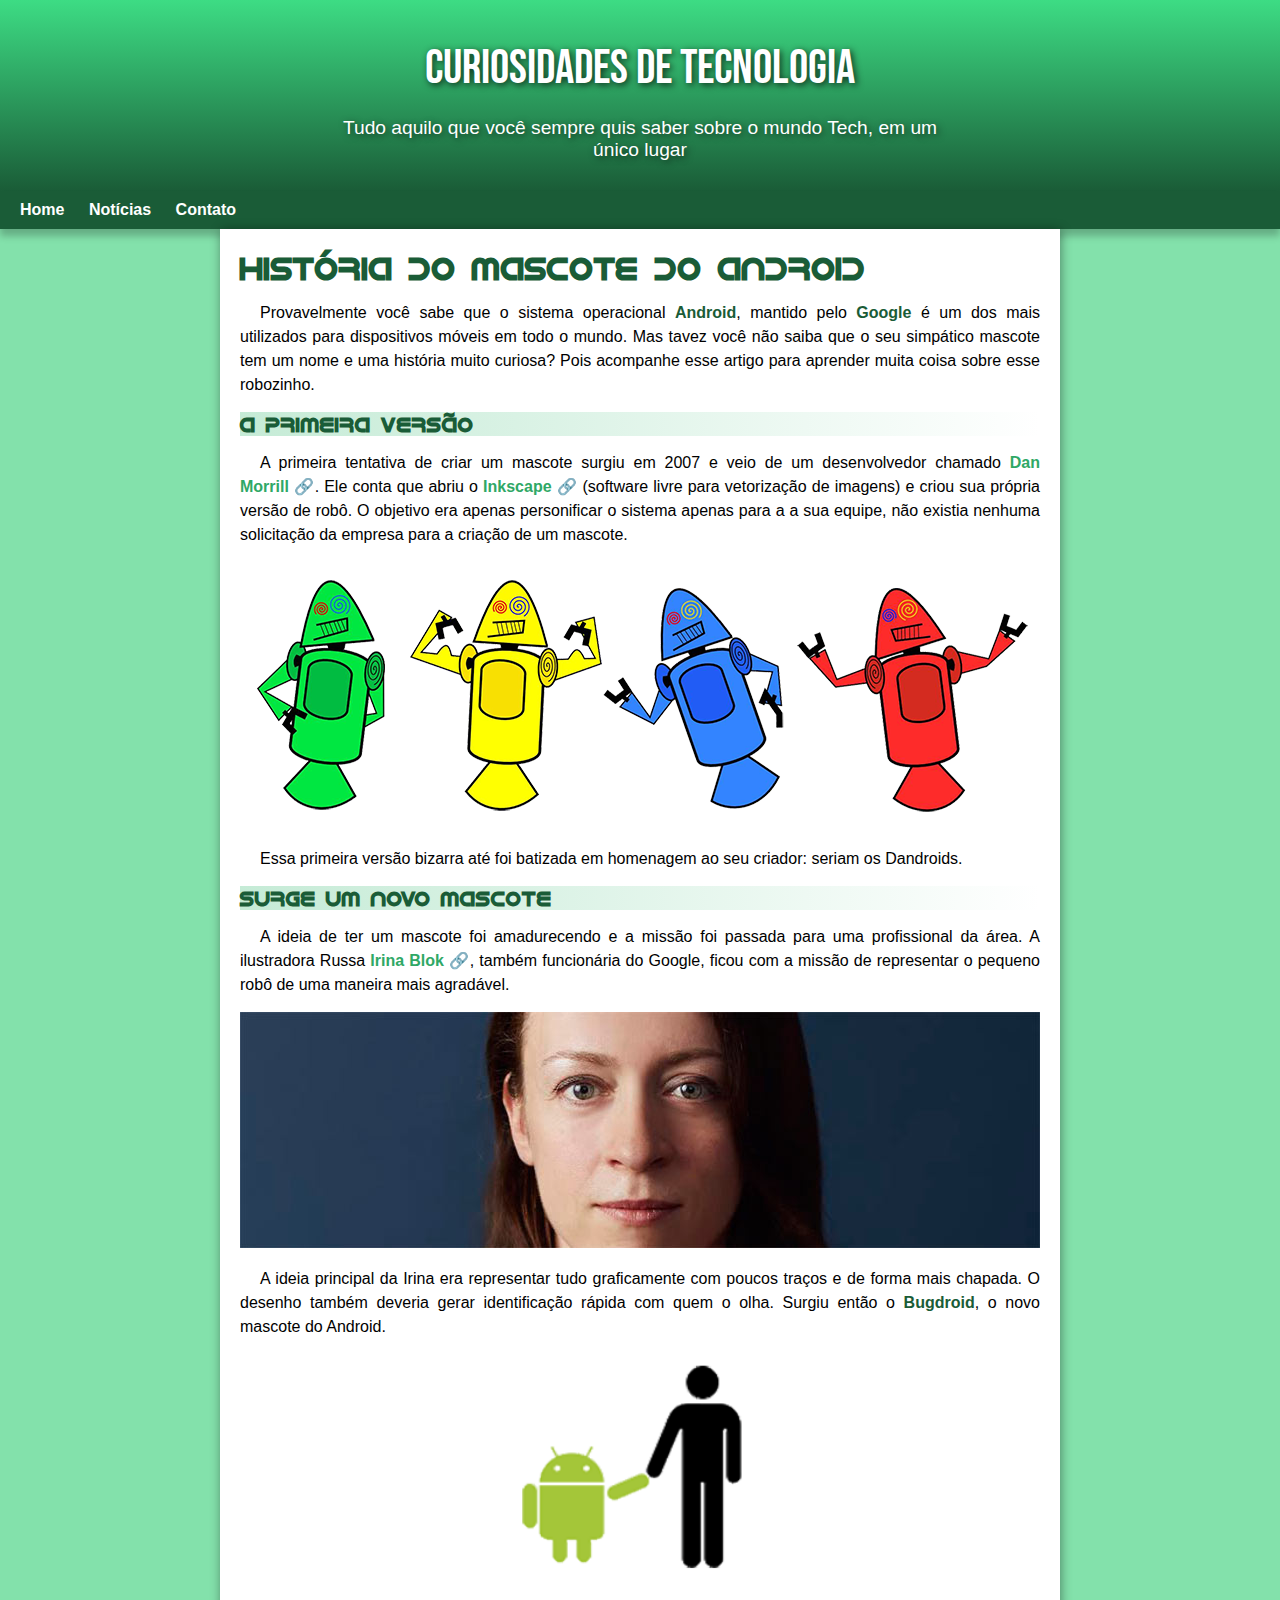
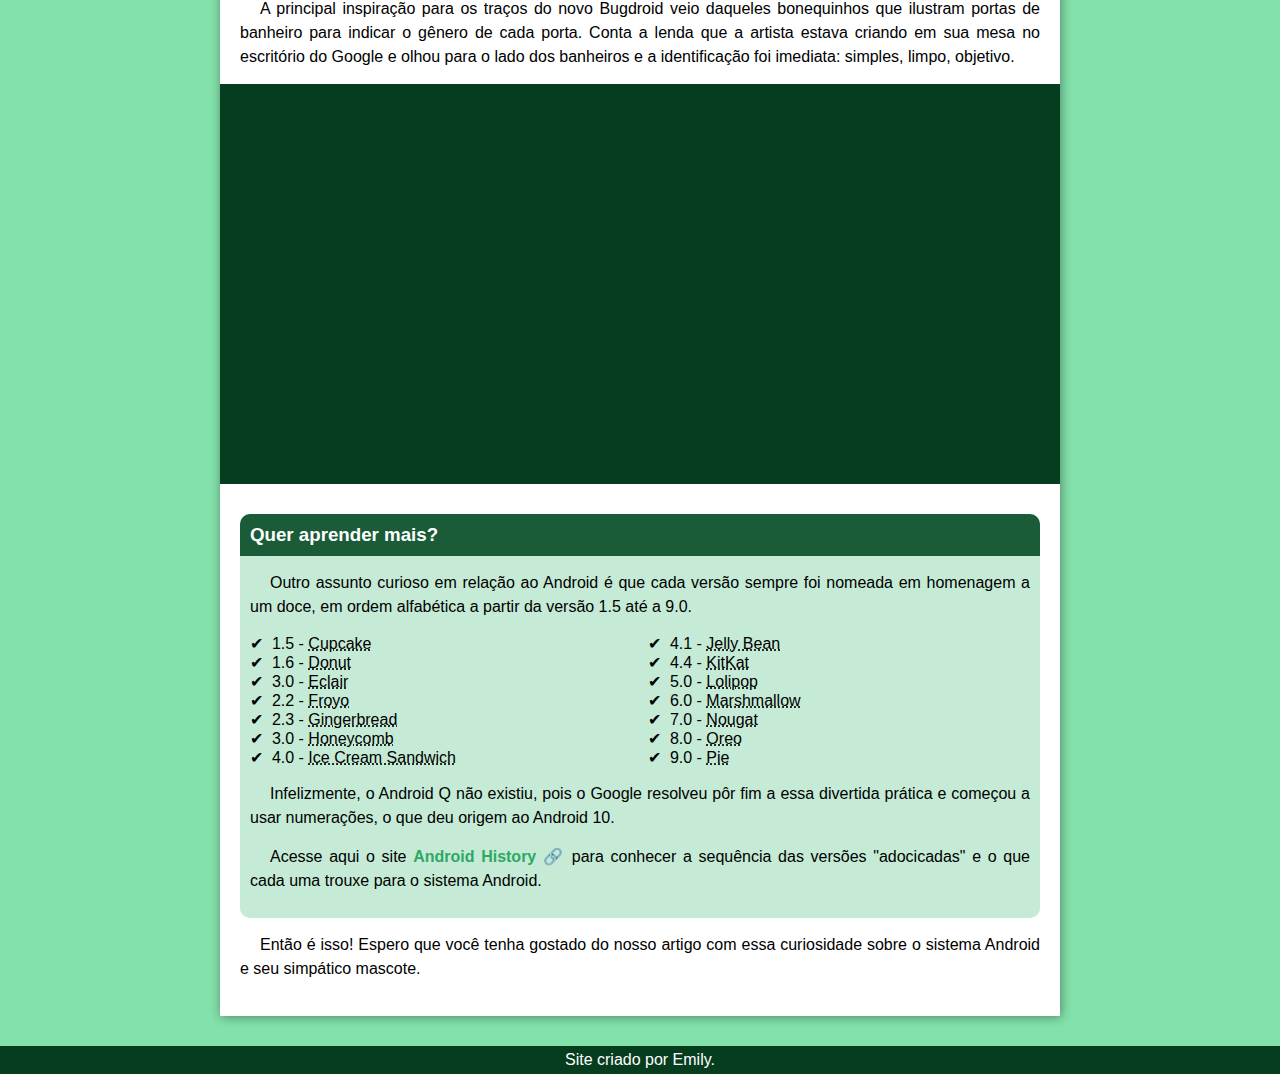
<file: index.html>
<!DOCTYPE html>
<html lang="pt-br">
<head>
    <meta charset="UTF-8">
    <meta name="viewport" content="width=device-width, initial-scale=1.0">
    <title>Como surgiu o mascote do Android</title>
    <link rel="shortcut icon" href="imagens/favicon.ico" type="image/x-icon">
    <link rel="stylesheet" href="estilo/style.css">
</head>
<body>
    <header>
        <h1>Curiosidades de Tecnologia</h1>
        <p>Tudo aquilo que você sempre quis saber sobre o mundo Tech, em um único lugar</p>
    </header>

    <nav>
        <a href="">Home</a>
        <a href="">Notícias</a>
        <a href="">Contato</a>
    </nav>

<main>
    <article>

        <h1>História do Mascote do Android</h1>
        
        <p>Provavelmente você sabe que o sistema operacional <strong>Android</strong>, mantido pelo <strong>Google</strong> é um dos mais utilizados para dispositivos móveis em todo o mundo. Mas tavez você não saiba que o seu simpático mascote tem um nome e uma história muito curiosa? Pois acompanhe esse artigo para aprender muita coisa sobre esse robozinho.</p>
        
        <h2>A primeira versão</h2>
        
        <p>A primeira tentativa de criar um mascote surgiu em 2007 e veio de um desenvolvedor chamado <a href="https://androidcommunity.com/dan-morrill-shows-us-the-android-mascot-that-almost-was-20130103/" target="_blank" class="externo">Dan Morrill</a>. Ele conta que abriu o <a href="https://inkscape.org/pt/" target="_blank" class="externo">Inkscape</a> (software livre para vetorização de imagens) e criou sua própria versão de robô. O objetivo era apenas personificar o sistema apenas para a a sua equipe, não existia nenhuma solicitação da empresa para a criação de um mascote.</p>
        
        <picture>
            <source media="(max-width: 670px)" srcset="imagens/dan-droids-pq.png">
            <img src="imagens/dan-droids.png" alt="Dandroid">
        </picture>
        
        <p>Essa primeira versão bizarra até foi batizada em homenagem ao seu criador: seriam os Dandroids.</p>
        
        <h2>Surge um novo mascote</h2>
        
        <p>A ideia de ter um mascote foi amadurecendo e a missão foi passada para uma profissional da área. A ilustradora Russa <a href="https://www.irinablok.com/" target="_blank" class="externo">Irina Blok</a>, também funcionária do Google, ficou com a missão de representar o pequeno robô de uma maneira mais agradável.</p>
        
        <picture>
            <source media="(max-width: 670px)" srcset="imagens/irina-blok-pq.jpg">
            <img src="imagens/irina-blok.jpg" alt="Irina Blok">
        </picture>
        
        <p>A ideia principal da Irina era representar tudo graficamente com poucos traços e de forma mais chapada. O desenho também deveria gerar identificação rápida com quem o olha. Surgiu então o <strong>Bugdroid</strong>, o novo mascote do Android.</p>
        
        <img src="imagens/bugdroid.png" alt="Bugdroid" class="pequena">
        
        <p>A principal inspiração para os traços do novo Bugdroid veio daqueles bonequinhos que ilustram portas de banheiro para indicar o gênero de cada porta. Conta a lenda que a artista estava criando em sua mesa no escritório do Google e olhou para o lado dos banheiros e a identificação foi imediata: simples, limpo, objetivo.</p>
        
        <div class="video">
            <iframe width="560" height="315" src="https://www.youtube.com/embed/l2UDgpLz20M?si=MrZEpqCTqT82RjxJ" title="YouTube video player" frameborder="0" allow="accelerometer; autoplay; clipboard-write; encrypted-media; gyroscope; picture-in-picture; web-share" referrerpolicy="strict-origin-when-cross-origin" allowfullscreen></iframe>
        </div>
        
        <aside>
            <h3>Quer aprender mais?</h3>
            
            <p>Outro assunto curioso em relação ao Android é que cada versão sempre foi nomeada em homenagem a um doce, em ordem alfabética a partir da versão 1.5 até a 9.0.</p>
            
            <ul>
                <li>1.5 - <abbr title="">Cupcake</abbr></li>
                <li>1.6 - <abbr title="">Donut</abbr></li>
                <li>3.0 - <abbr title="">Eclair</abbr></li>
                <li>2.2 - <abbr title="">Froyo</abbr></li>
                <li>2.3 - <abbr title="">Gingerbread</abbr></li>
                <li>3.0 - <abbr title="">Honeycomb</abbr></li>
                <li>4.0 - <abbr title="">Ice Cream Sandwich</abbr></li>
                <li>4.1 - <abbr title="">Jelly Bean</abbr></li>
                <li>4.4 - <abbr title="">KitKat</abbr></li>
                <li>5.0 - <abbr title="">Lolipop</abbr></li>
                <li>6.0 - <abbr title="">Marshmallow</abbr></li>
                <li>7.0 - <abbr title="">Nougat</abbr></li>
                <li>8.0 - <abbr title="">Oreo</abbr></li>
                <li>9.0 - <abbr title="">Pie</abbr></li>
            </ul>
            
            <p>Infelizmente, o Android Q não existiu, pois o Google resolveu pôr fim a essa divertida prática e começou a usar numerações, o que deu origem ao Android 10.</p>
            
            <p>Acesse aqui o site <a href="" class="externo">Android History</a> para conhecer a sequência das versões "adocicadas" e o que cada uma trouxe para o sistema Android.</p>
        </aside>
        
        <p>Então é isso! Espero que você tenha gostado do nosso artigo com essa curiosidade sobre o sistema Android e seu simpático mascote.</p>

    </article>
</main>
         
<footer>
    Site criado por Emily.
</footer>
</body>
</html>
</file>
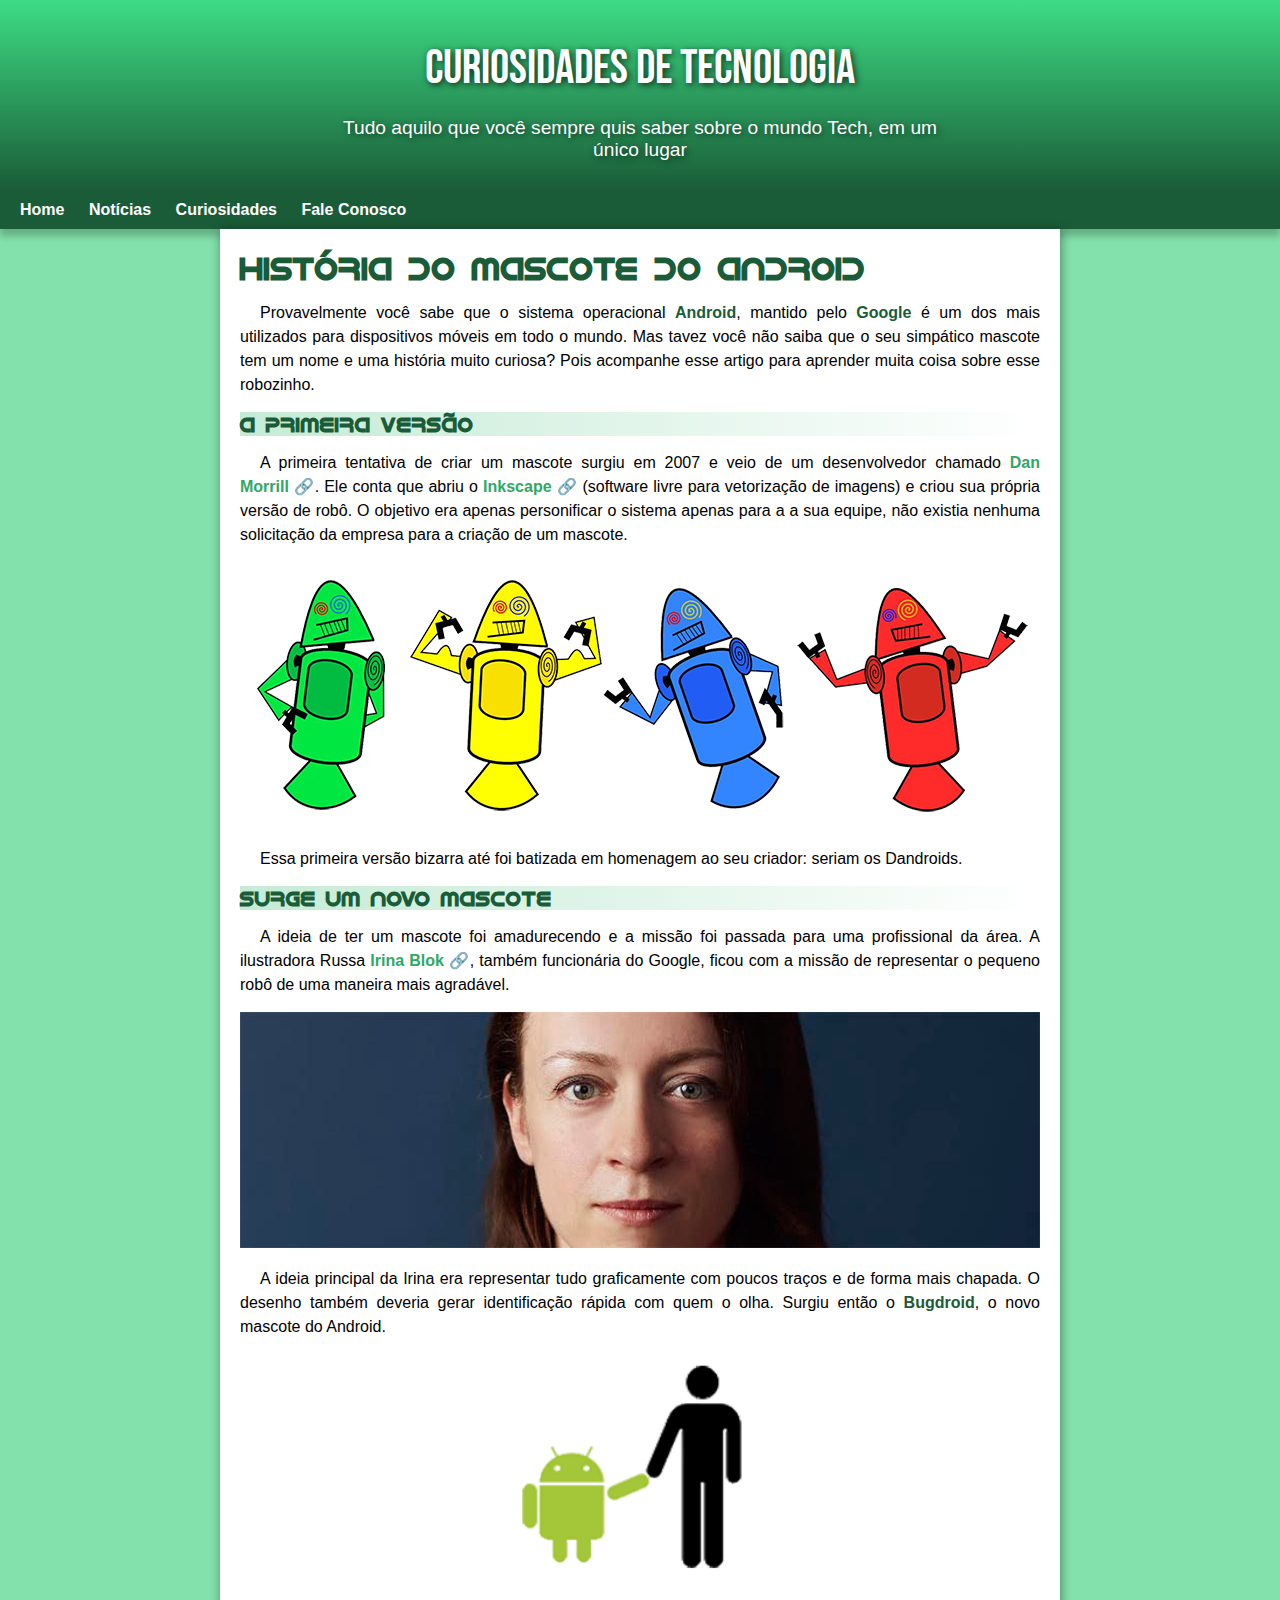
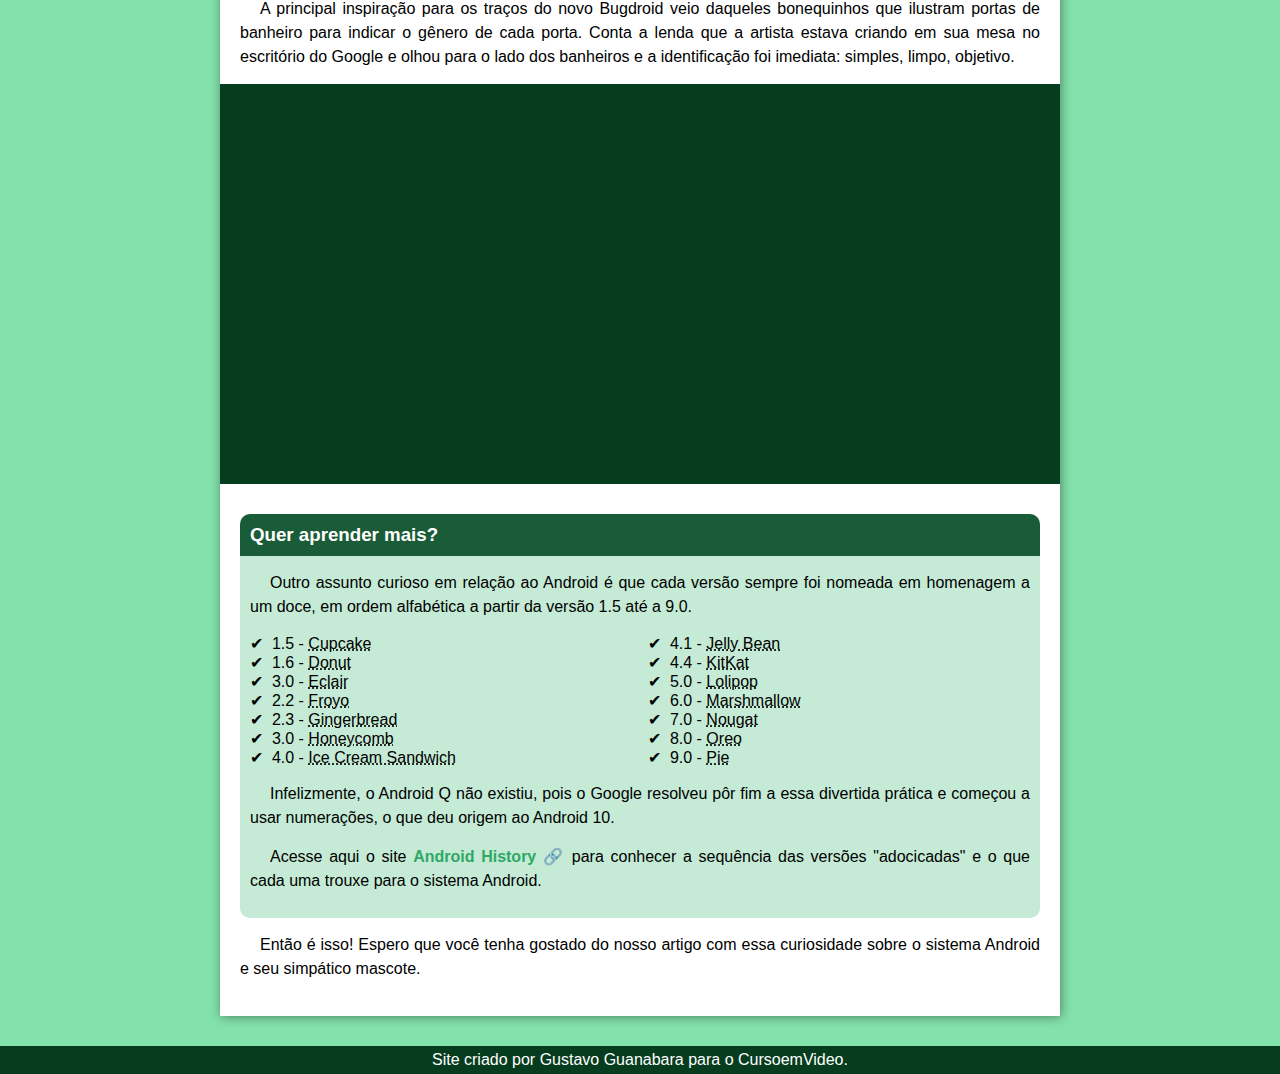
<file: index.html.html>
<!DOCTYPE html>
<html lang="pt-br">
<head>
    <meta charset="UTF-8">
    <meta name="viewport" content="width=device-width, initial-scale=1.0">
    <title>Como surgiu o mascote do Android</title>
    <link rel="shortcut icon" href="imagens/favicon.ico" type="image/x-icon">
    <link rel="stylesheet" href="estilo/style.css">
</head>
<body>
    <header>
        <h1>Curiosidades de Tecnologia</h1>
        <p>Tudo aquilo que você sempre quis saber sobre o mundo Tech, em um único lugar</p>
    </header>

    <nav>
        <a href="">Home</a>
        <a href="">Notícias</a>
        <a href="">Curiosidades</a>
        <a href="">Fale Conosco</a>
    </nav>

<main>
    <article>

        <h1>História do Mascote do Android</h1>
        
        <p>Provavelmente você sabe que o sistema operacional <strong>Android</strong>, mantido pelo <strong>Google</strong> é um dos mais utilizados para dispositivos móveis em todo o mundo. Mas tavez você não saiba que o seu simpático mascote tem um nome e uma história muito curiosa? Pois acompanhe esse artigo para aprender muita coisa sobre esse robozinho.</p>
        
        <h2>A primeira versão</h2>
        
        <p>A primeira tentativa de criar um mascote surgiu em 2007 e veio de um desenvolvedor chamado <a href="https://androidcommunity.com/dan-morrill-shows-us-the-android-mascot-that-almost-was-20130103/" target="_blank" class="externo">Dan Morrill</a>. Ele conta que abriu o <a href="https://inkscape.org/pt/" target="_blank" class="externo">Inkscape</a> (software livre para vetorização de imagens) e criou sua própria versão de robô. O objetivo era apenas personificar o sistema apenas para a a sua equipe, não existia nenhuma solicitação da empresa para a criação de um mascote.</p>
        
        <picture>
            <source media="(max-width: 670px)" srcset="imagens/dan-droids-pq.png">
            <img src="imagens/dan-droids.png" alt="Dandroid">
        </picture>
        
        <p>Essa primeira versão bizarra até foi batizada em homenagem ao seu criador: seriam os Dandroids.</p>
        
        <h2>Surge um novo mascote</h2>
        
        <p>A ideia de ter um mascote foi amadurecendo e a missão foi passada para uma profissional da área. A ilustradora Russa <a href="https://www.irinablok.com/" target="_blank" class="externo">Irina Blok</a>, também funcionária do Google, ficou com a missão de representar o pequeno robô de uma maneira mais agradável.</p>
        
        <picture>
            <source media="(max-width: 670px)" srcset="imagens/irina-blok-pq.jpg">
            <img src="imagens/irina-blok.jpg" alt="Irina Blok">
        </picture>
        
        <p>A ideia principal da Irina era representar tudo graficamente com poucos traços e de forma mais chapada. O desenho também deveria gerar identificação rápida com quem o olha. Surgiu então o <strong>Bugdroid</strong>, o novo mascote do Android.</p>
        
        <img src="imagens/bugdroid.png" alt="Bugdroid" class="pequena">
        
        <p>A principal inspiração para os traços do novo Bugdroid veio daqueles bonequinhos que ilustram portas de banheiro para indicar o gênero de cada porta. Conta a lenda que a artista estava criando em sua mesa no escritório do Google e olhou para o lado dos banheiros e a identificação foi imediata: simples, limpo, objetivo.</p>
        
        <div class="video">
            <iframe width="560" height="315" src="https://www.youtube.com/embed/l2UDgpLz20M?si=MrZEpqCTqT82RjxJ" title="YouTube video player" frameborder="0" allow="accelerometer; autoplay; clipboard-write; encrypted-media; gyroscope; picture-in-picture; web-share" referrerpolicy="strict-origin-when-cross-origin" allowfullscreen></iframe>
        </div>
        
        <aside>
            <h3>Quer aprender mais?</h3>
            
            <p>Outro assunto curioso em relação ao Android é que cada versão sempre foi nomeada em homenagem a um doce, em ordem alfabética a partir da versão 1.5 até a 9.0.</p>
            
            <ul>
                <li>1.5 - <abbr title="">Cupcake</abbr></li>
                <li>1.6 - <abbr title="">Donut</abbr></li>
                <li>3.0 - <abbr title="">Eclair</abbr></li>
                <li>2.2 - <abbr title="">Froyo</abbr></li>
                <li>2.3 - <abbr title="">Gingerbread</abbr></li>
                <li>3.0 - <abbr title="">Honeycomb</abbr></li>
                <li>4.0 - <abbr title="">Ice Cream Sandwich</abbr></li>
                <li>4.1 - <abbr title="">Jelly Bean</abbr></li>
                <li>4.4 - <abbr title="">KitKat</abbr></li>
                <li>5.0 - <abbr title="">Lolipop</abbr></li>
                <li>6.0 - <abbr title="">Marshmallow</abbr></li>
                <li>7.0 - <abbr title="">Nougat</abbr></li>
                <li>8.0 - <abbr title="">Oreo</abbr></li>
                <li>9.0 - <abbr title="">Pie</abbr></li>
            </ul>
            
            <p>Infelizmente, o Android Q não existiu, pois o Google resolveu pôr fim a essa divertida prática e começou a usar numerações, o que deu origem ao Android 10.</p>
            
            <p>Acesse aqui o site <a href="" class="externo">Android History</a> para conhecer a sequência das versões "adocicadas" e o que cada uma trouxe para o sistema Android.</p>
        </aside>
        
        <p>Então é isso! Espero que você tenha gostado do nosso artigo com essa curiosidade sobre o sistema Android e seu simpático mascote.</p>

    </article>
</main>
         
<footer>
    Site criado por Gustavo Guanabara para o CursoemVideo.
</footer>
</body>
</html>
</file>
<file: estilo/style.css>
@charset "UTF-8";


@import url('https://fonts.googleapis.com/css2?family=Bebas+Neue&display=swap');

@font-face {
    font-family: 'Android';
    src: url('../fontes/idroid.otf') format('opentype');
    font-weight: normal;
}

:root {
    --cor0: #c5ebd6;
    --cor1: #83e1ab;
    --cor2: #3ddc84;
    --cor3: #2fa866;
    --cor4: #1a5c37;
    --cor5: #063d1e;
    --fonte-padrao: Arial, Helvetica, sans-serif;
    --fonte-destaque: 'Bebas Neue', cursive;
    --fonte-android: 'Android', cursive;
}

* {
    margin: 0;
    padding: 0;
}

body {
    font-family: var(--fonte-padrao);
    background-color: var(--cor1);
}

main {
    background-color: white;
    max-width: 800px;
    min-width: 300px;
    margin: auto;
    padding: 20px;
    margin-bottom: 30px;
    box-shadow: 1px 1px 10px rgba(0, 0, 0, 0.404);
}

main img.pequena {
    max-width: 350px;
    display: block;
    margin: auto;
}

main img {
    width: 100%;
}

main p {
    margin: 15px 0px;
    text-align: justify;
    text-indent: 20px;
    line-height: 1.5em;
}

main strong {
    color: var(--cor4);
    font-weight: bold;
}

main a {
    text-decoration: none;
    font-weight: bold;
    color: var(--cor3);
}

main a:hover {
    text-decoration: underline;
}

main h1 {
    font-family: var(--fonte-android);
    color: var(--cor4);
}

main h2 {
    font-family: var(--fonte-android);
    color: var(--cor4);
    font-size: 1.3em;
    font-weight: bold;
    background-image: linear-gradient(to right, var(--cor0), transparent);
}

a.externo::after {
    content: '\00a0\1f517';
}

header {
    color: white;
    min-height: 150px;
    background-image: linear-gradient(to bottom, var(--cor2), var(--cor4));
    text-align: center;
    padding-top: 40px;
}

header h1 {
    font-family: var(--fonte-destaque);
    font-size: 3em;
    margin-bottom: 20px;
    font-weight: normal;
    text-shadow: 2px 2px 7px rgba(0, 0, 0, 0.753);
}

header p {
    font-size: 1.2em;
    max-width: 600px;
    margin: auto;
    padding-right: 10px;
    padding-left: 10px;
    padding-bottom: 30px;
    text-shadow: 2px 2px 7px rgba(0, 0, 0, 0.603);
}

nav {
    background-color: var(--cor4);
    padding: 10px;
    box-shadow: 0px 7px 7px rgba(0, 0, 0, 0.226);
}

nav a {
    color: white;
    padding: 10px;
    text-decoration: none;
    font-weight: bold;
    transition-duration: 0.5s;
    border-radius: 5px;
}

nav > a:hover {
    background-color: var(--cor2);
    color: var(--cor5);
}

aside {
    background-color: var(--cor0);
    padding: 10px;
    border-radius: 10px;
}

aside > ul {
    list-style-type: '\2714\00a0\00a0';
    list-style-position: inside;
    columns: 2;
}

aside > h3 {
    background-color: var(--cor4);
    color: white;
    padding: 10px;
    margin: -10px -10px 0px -10px;
    border-radius: 10px 10px 0px 0px;
}

div.video {
    background-color: var(--cor5);
    margin: 0px -20px 30px -20px;
    padding-bottom: 50%;
    position: relative;
}

div.video > iframe {
    position: absolute;
    top: 5%;
    left: 5%;
    width: 90%;
    height: 90%;
}

footer {
    color: white;
    text-align: center;
    padding: 5px;
    background-color: var(--cor5);
}
</file>
